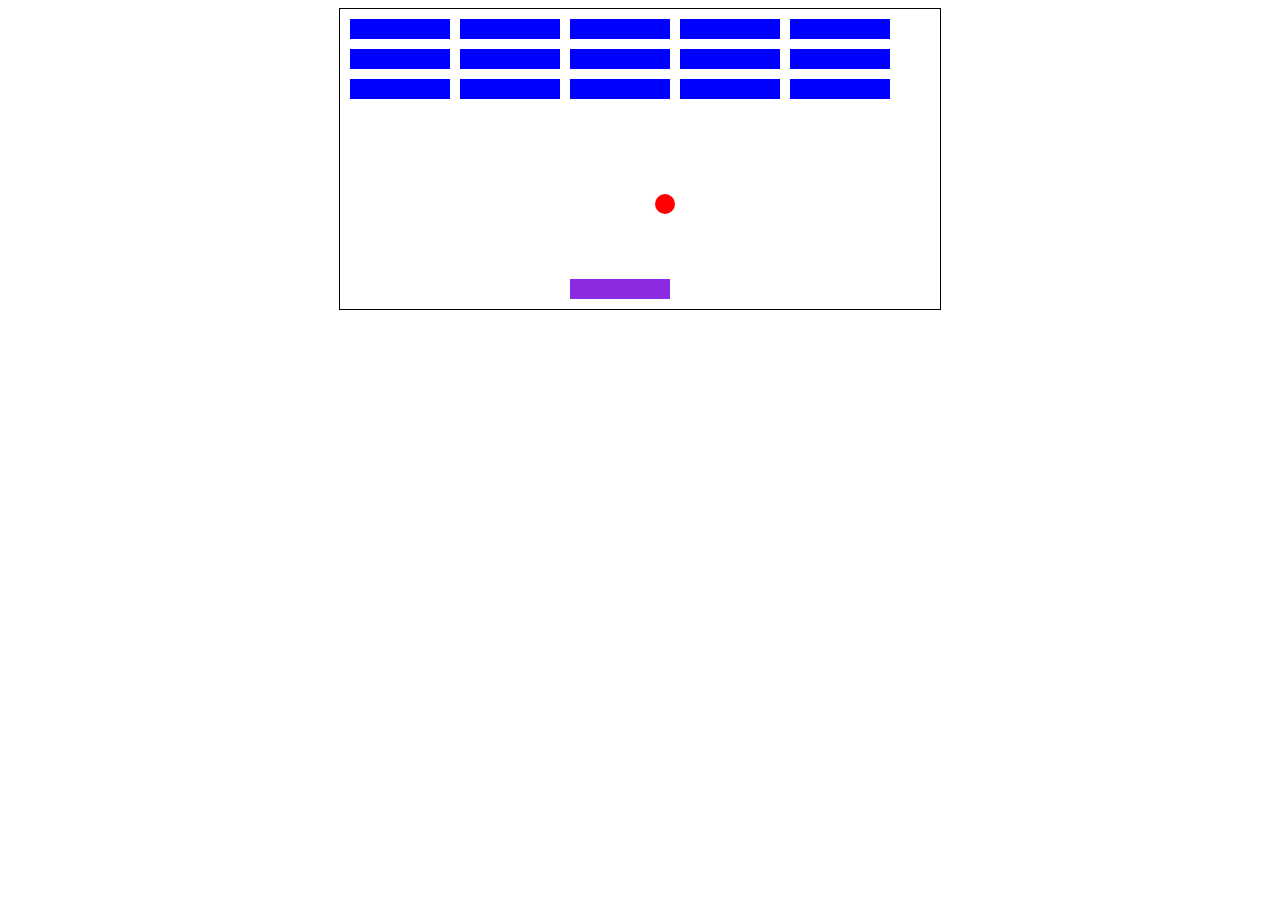
<file: breakout/index.html>
<!DOCTYPE html>
<html lang="en">
  <head>
    <meta charset="UTF-8" />
    <meta http-equiv="X-UA-Compatible" content="IE=edge" />
    <meta name="viewport" content="width=device-width, initial-scale=1.0" />
    <link rel="stylesheet" href="styles.css" />
    <title>Breakout</title>
  </head>
  <body>
    <div class="grid"></div>
    <script src="app.js"></script>
  </body>
</html>
</file>
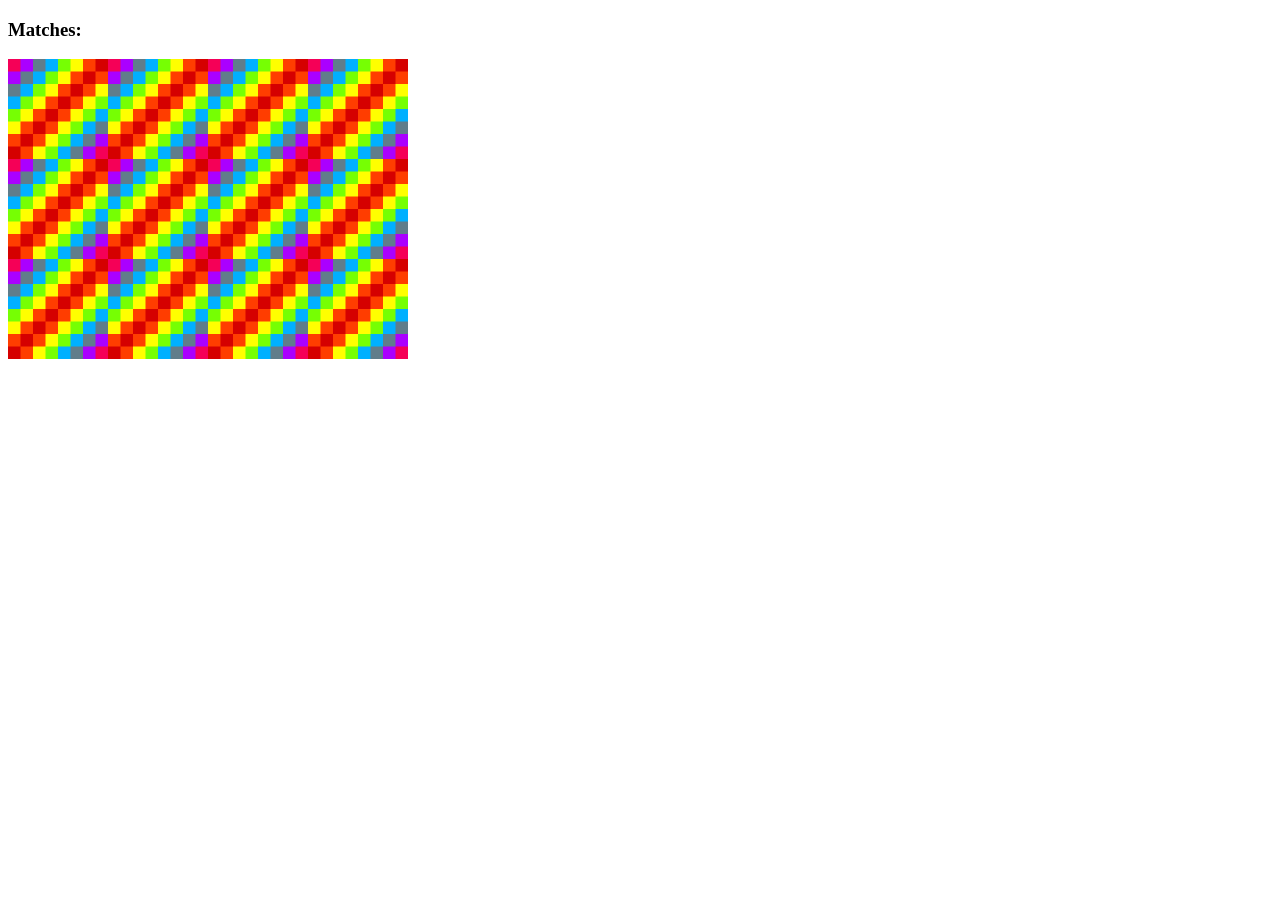
<file: memory-game/index.html>
<!DOCTYPE html>
<html lang="en">
  <head>
    <meta charset="UTF-8" />
    <meta http-equiv="X-UA-Compatible" content="IE=edge" />
    <meta name="viewport" content="width=device-width, initial-scale=1.0" />
    <link rel="stylesheet" type="text/css" href="styles.css" />
    <title>Memory Game</title>
  </head>
  <body>
    <h3>Matches: <span id="result"></span></h3>
    <div id="grid"></div>
    <script src="app.js"></script>
  </body>
</html>
</file>
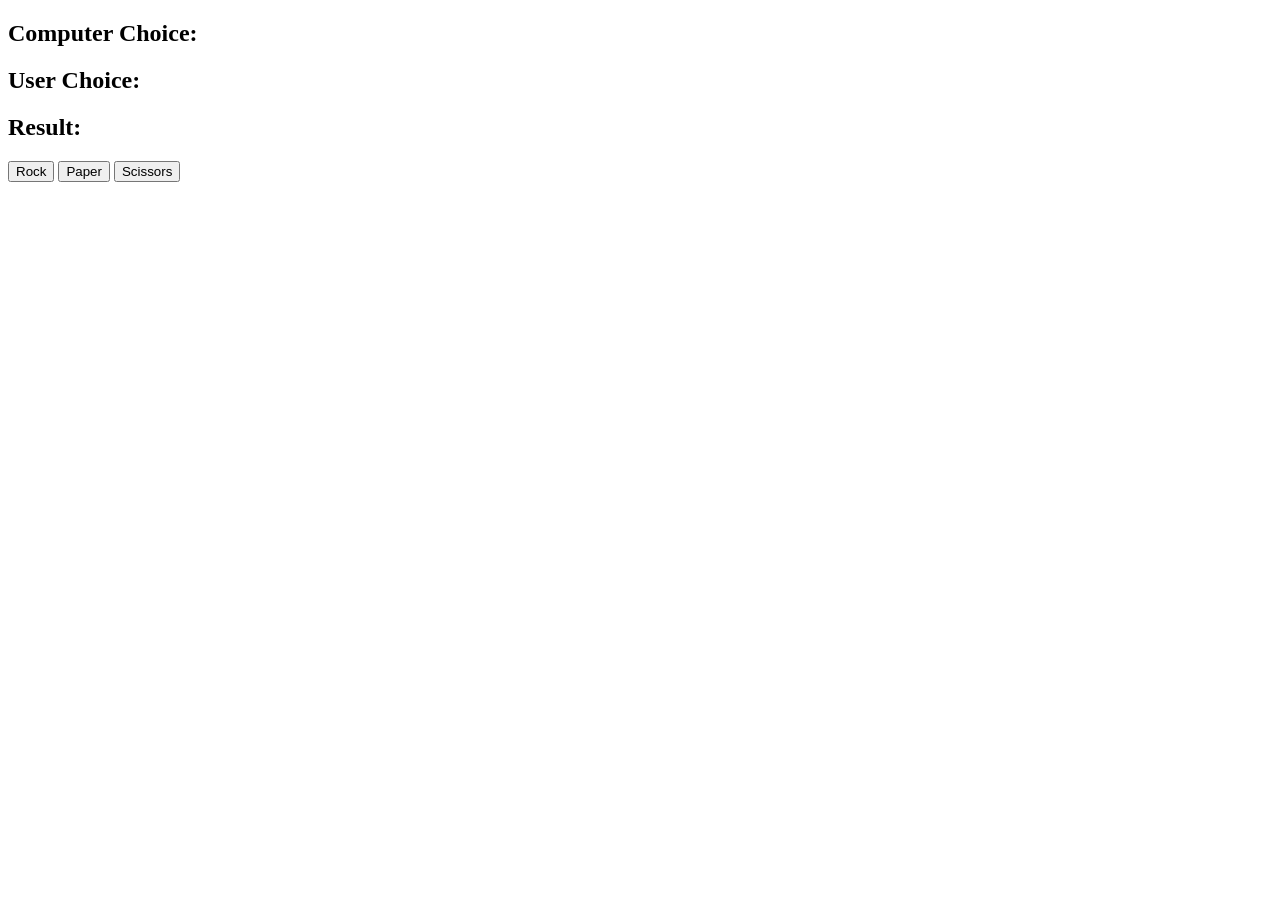
<file: rock-paper-scissors/index.html>
<!DOCTYPE html>
<html lang="en">
  <head>
    <meta charset="UTF-8" />
    <meta http-equiv="X-UA-Compatible" content="IE=edge" />
    <meta name="viewport" content="width=device-width, initial-scale=1.0" />
    <title>Rock Paper Scissors</title>
  </head>
  <body>
    <h2>Computer Choice: <span id="computer-choice"></span></h2>
    <h2>User Choice: <span id="user-choice"></span></h2>
    <h2>Result: <span id="result"></span></h2>

    <button id="Rock">Rock</button>
    <button id="Paper">Paper</button>
    <button id="Scissors">Scissors</button>
    <script src="app.js"></script>
  </body>
</html>
</file>
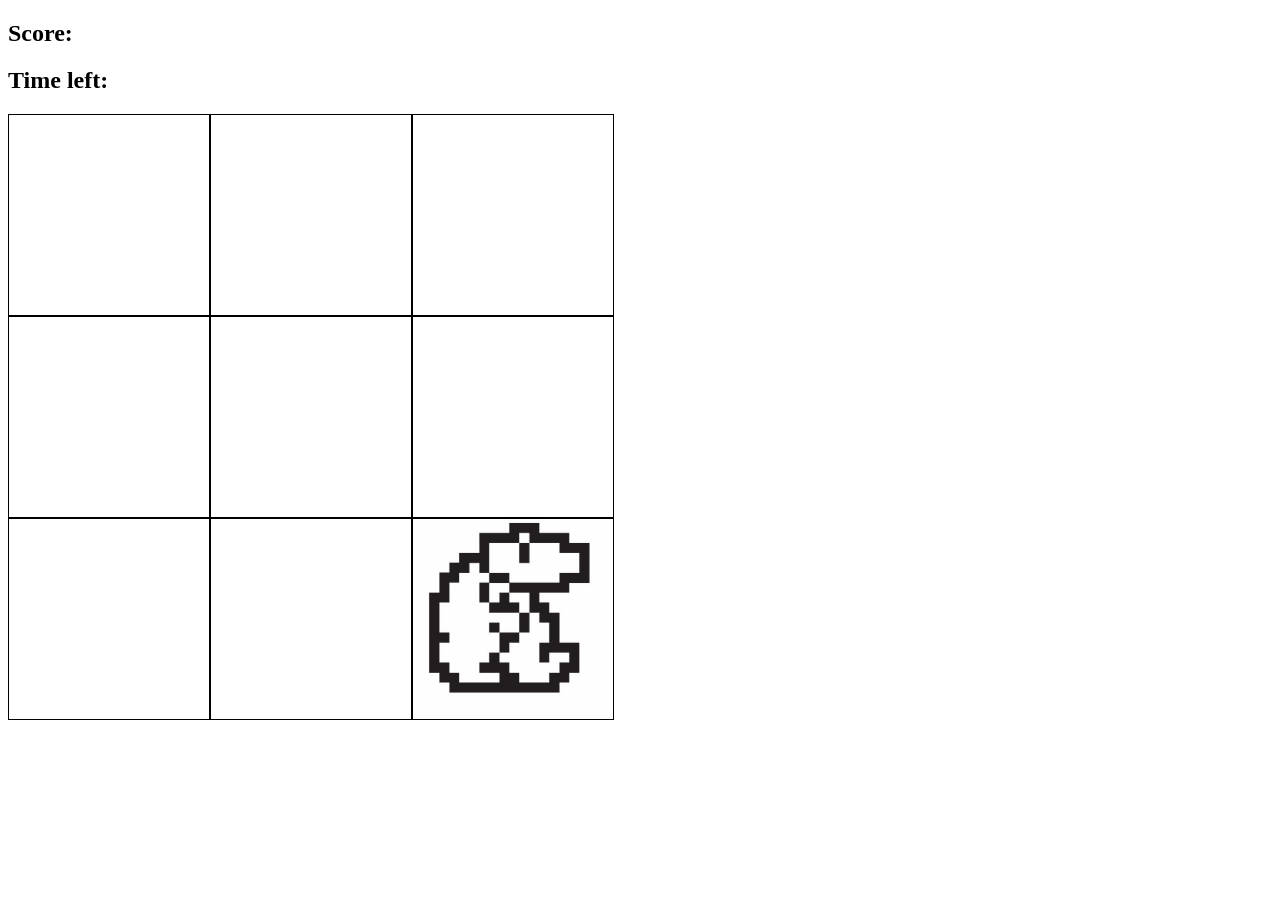
<file: whack-a-mole/index.html>
<!DOCTYPE html>
<html lang="en">
  <head>
    <meta charset="UTF-8" />
    <meta http-equiv="X-UA-Compatible" content="IE=edge" />
    <meta name="viewport" content="width=device-width, initial-scale=1.0" />
    <link rel="stylesheet" href="styles.css" />
    <title>Whack-a-mole</title>
  </head>
  <body>
    <h2>Score: <span id="score"></span></h2>
    <h2>Time left: <span id="time-left"></span></h2>
    <div class="grid">
      <div class="square" id="1"></div>
      <div class="square" id="2"></div>
      <div class="square" id="3"></div>
      <div class="square" id="4"></div>
      <div class="square" id="5"></div>
      <div class="square" id="6"></div>
      <div class="square" id="7"></div>
      <div class="square" id="8"></div>
      <div class="square" id="9"></div>
    </div>
    <script src="app.js"></script>
  </body>
</html>
</file>
<file: breakout/styles.css>
.grid {
  margin: auto;
  position: relative;
  height: 300px;
  width: 600px;
  border: solid 1px black;
}

.block {
  position: absolute;
  height: 20px;
  width: 100px;
  background-color: blue;
}

.user {
  position: absolute;
  height: 20px;
  width: 100px;
  background-color: blueviolet;
}

.ball {
  position: absolute;
  width: 20px;
  height: 20px;
  border-radius: 50%;
  background-color: red;
}
</file>
<file: memory-game/styles.css>
#grid {
  height: 300px;
  width: 400px;
  display: flex;
  flex-wrap: wrap;
}
</file>
<file: whack-a-mole/styles.css>
.grid {
  height: 606px;
  width: 606px;
  display: flex;
  flex-wrap: wrap;
}

.square {
  height: 200px;
  width: 200px;
  border: solid black 1px;
}

.mole {
  background-image: url("mole.jpg");
  background-size: cover;
}
</file>
